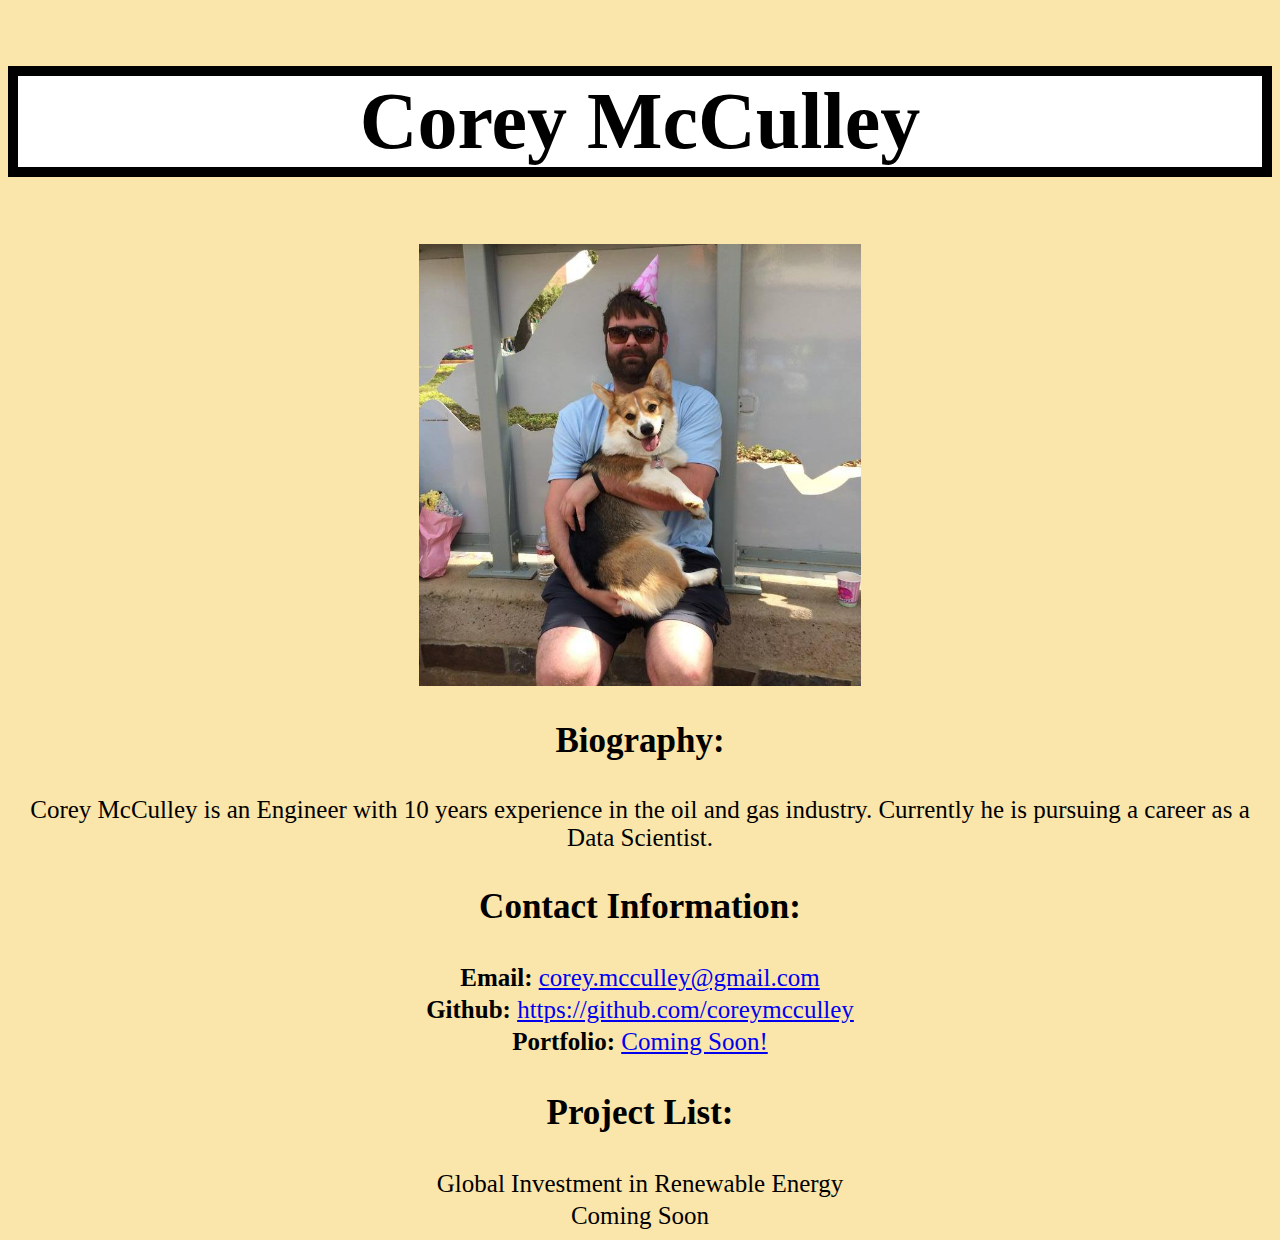
<file: index.html>
<!DOCTYPE html>
<html>

<head>
  <meta charset="UTF-8">
  <title>Corey McCulley Profile</title>
  <link rel="stylesheet" type="text/css" href="style.css">
</head>

<body>
  <div class="container">
    <!-- Section 1: Biography -->
    <section id="main-bio">
      <!-- h2: Tier-2 Headline (Not as important as the h1 header, but more than one allowed). -->
      <h2>Corey McCulley</h2>

      <!-- Headshot image -->
      <img id="bio-image" src="bio picture.jpg" alt="Corey McCulley headshot" class="center">

      <!-- Paragraph with embedded link -->
      <h3>Biography:</h3>
      <p>
        Corey McCulley is an Engineer with 10 years experience in the oil and gas industry. Currently he is pursuing a
        career as a Data Scientist.
      </p>


    </section>

    <!-- Section 2: Contact Information -->
    <section id="contact-info">

      <h3>Contact Information:</h3>

      <ul>
        <li><strong>Email:</strong> <a target="_blank"
            href="mailto:corey.mcculley@gmail.com">corey.mcculley@gmail.com</a></li>
        <li><strong>Github:</strong> <a target="_blank"
            href="https://github.com/coreymcculley">https://github.com/coreymcculley</a></li>
        <li><strong>Portfolio:</strong> <a target="_blank" href="#">Coming Soon!</a></li>
      </ul>

    </section>
  </div>
  <h3>Project List:</h3>
  <ul>
    <li>Global Investment in Renewable Energy</li>
    <li>Coming Soon</li>
  </ul>

</body>

</html>
</file>
<file: style.css>
body{
    background-color:rgb(250, 229, 170);
}

h1{
    font-size: 60px;
    font-family: Geneva;
    color: white;
    text-align: center;
    text-decoration: underline;
}

h2{
    font-size:80px;
    font-family: Geneva;
    text-align: center;
    border: solid;
    background-color:white;
    border-width: 10px;
}

h3{
    font-size: 35px;
    font-family: Geneva;
    text-align: center;
}

p{
    text-align: center;
    font-family: Geneva;
    color: black;
    font-size: 25px;
}

.center {
    display: block;
    margin-left: auto;
    margin-right: auto;
    width: 35%;
  }

ul {
    margin:0;
    padding:0;
    text-align: center;
    list-style:none;  
    font-family: Geneva;
    color: black; 
    font-size: 25px;             
}
ul  li {
    padding: 2px 5px;
    font-size: 25px;               
}
</file>
